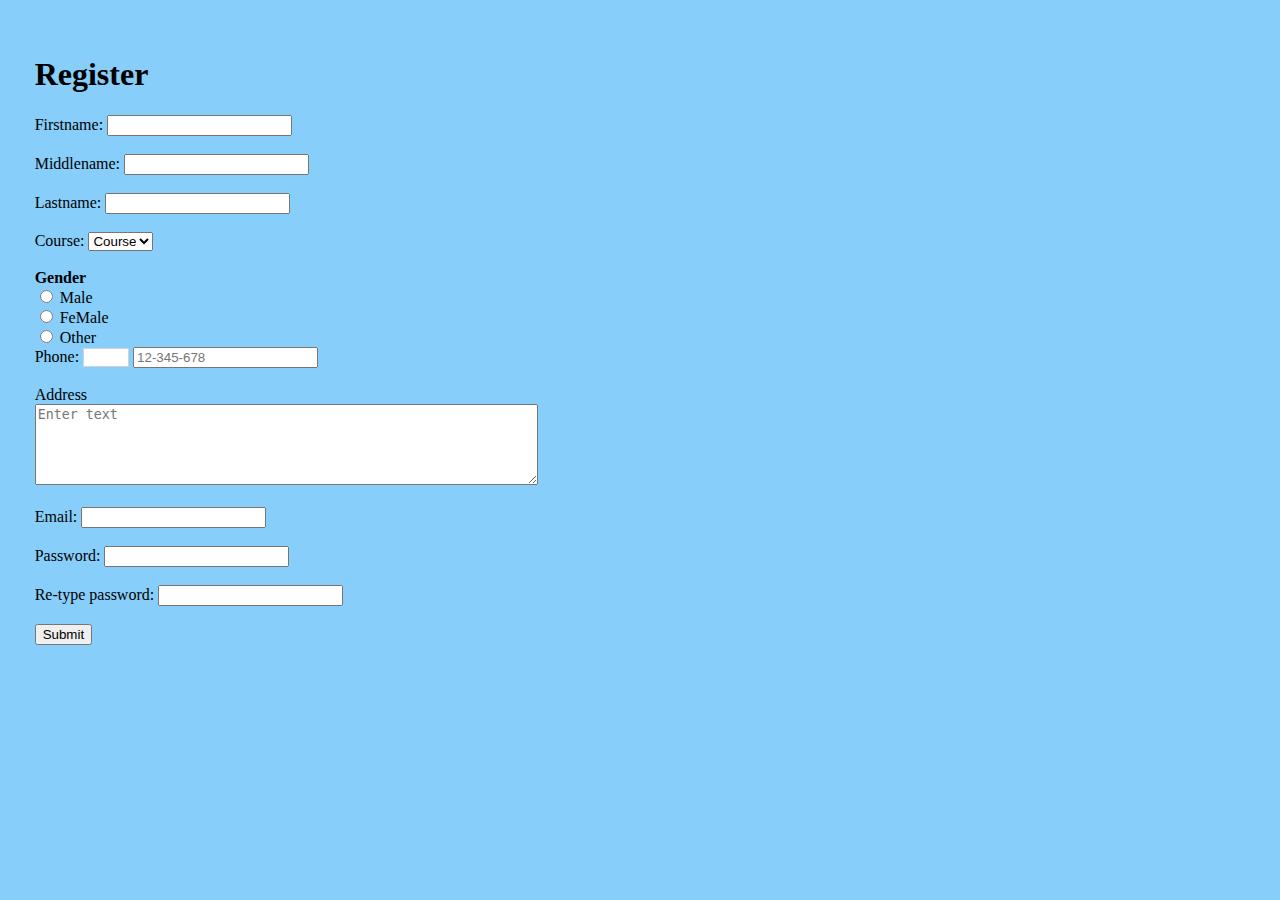
<file: lab4/register.html>
<!DOCTYPE html>
<html>
    <style>
        input[type=phone]{
            border: 1px solid #ced4da;
            width: 30pt;
        }
    </style>
    <head>
        <title>Register</title>
    </head>
    <body style="background-color: lightskyblue;padding: 20pt;">
        <h1>Register</h1>
        <form>
            <label for="Frist name">Firstname:</label>
            <input type="text" id="Frist name" name="Frist name"><br><br>
            <label for="Middlen name">Middlename:</label>
            <input type="text" id="Middlen name" name="Middlen name"><br><br>
            <label for="Last name">Lastname:</label>
            <input type="text" id="Last name" name="Last name"><br><br>
            <label for="course">Course:</label>
            <select id="course">
                <option value="Course">Course</option>
                <option value="BCA">BCA</option>
                <option value="BBA">BBA</option>
                <option value="B.Tech">B.Tech</option>
                <option value="MBA">MBA</option>
                <option value="MCA">MCA</option>
                <option value="M.Tech">M.Tech</option>
            </select><br><br>
            <label for="Gender" style="font-weight: bold;">Gender</label><br>
            <input type="radio" id="male" name="Gender" value="Male">
            <label for="male">Male</label><br>
            <input type="radio" id="female" name="Gender" value="FeMale">
            <label for="female">FeMale</label><br>
            <input type="radio" id="other" name="Gender" value="Other">
            <label for="other">Other</label><br>
            <label for="phone">Phone:</label>
            <input type="phone" name="phone" id="phone">
            <input type="tel" id="phone" name="phone" placeholder="12-345-678" pattern="[0-9]{2}-[0-9]{3}-[0-9]{3}" required><br><br>
            <label for="address">Address</label><br>
            <textarea rows="5" cols="60" name="text" placeholder="Enter text"></textarea><br><br>
            <label for="email">Email:</label>
            <input type="email" name="Email" id="Email"><br><br>
            <label for="password">Password:</label>
            <input type="password" name="password" id="password"><br><br>
            <label for="Re-type password">Re-type password:</label>
            <input type="Re-type password" name="Re-type password" id="Re-type password"><br><br>   
            <input type="submit" value="Submit">
        </form>
    </body>
</html>
</file>
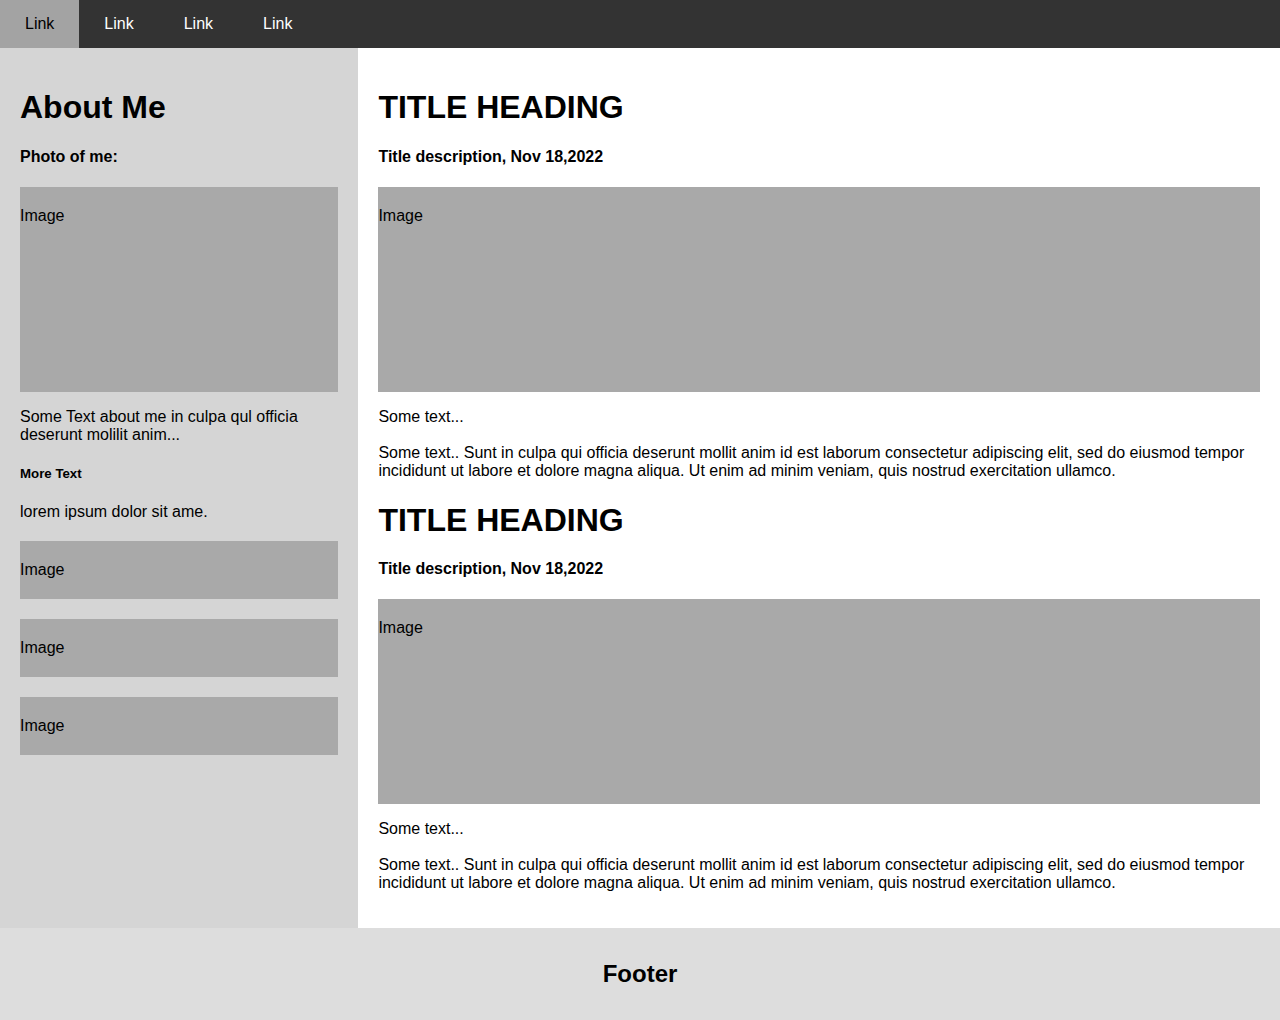
<file: lab6/layout.html>
<!DOCTYPE html>
<html lang="en">
  <head>
    <meta charset="UTF-8" />
    <meta http-equiv="X-UA-Compatible" content="IE=edge" />
    <meta name="viewport" content="width=device-width, initial-scale=1.0" />
    <link rel="stylesheet" href="layouts.css" />
    <title>Layout</title>
  </head>
  <body>
    <div class="header">
      <ul>
        <li>
          <a href="">Link</a>
        </li>
        <li>
          <a href="">Link</a>
        </li>
        <li>
          <a href="">Link</a>
        </li>
        <li>
          <a href="">Link</a>
        </li>
      </ul>
    </div>
    <div class="row">
      <div class="col-5">
        <h1>About Me</h1>
        <h4>Photo of me:</h4>
        <div class="pic">Image</div>
        <p>Some Text about me in culpa qul officia deserunt molilit anim...</p>
        <h5>More Text</h5>
        <p>lorem ipsum dolor sit ame.</p>
        <div class="pics">Image</div>
        <div class="pics">Image</div>
        <div class="pics">Image</div>
      </div>
      <div class="col-7">
        <h1>TITLE HEADING</h1>
        <h4>Title description, Nov 18,2022</h4>
        <div class="pic">Image</div>
        <p>
          Some text... <br /><br />Some text.. Sunt in culpa qui officia
          deserunt mollit anim id est laborum consectetur adipiscing elit, sed
          do eiusmod tempor incididunt ut labore et dolore magna aliqua. Ut enim
          ad minim veniam, quis nostrud exercitation ullamco.
        </p>
        <h1>TITLE HEADING</h1>
        <h4>Title description, Nov 18,2022</h4>
        <div class="pic">Image</div>
        <p>
          Some text... <br /><br />Some text.. Sunt in culpa qui officia
          deserunt mollit anim id est laborum consectetur adipiscing elit, sed
          do eiusmod tempor incididunt ut labore et dolore magna aliqua. Ut enim
          ad minim veniam, quis nostrud exercitation ullamco.
        </p>
      </div>
    </div>
    <div class="footer">
      <h2>Footer</h2>
    </div>
  </body>
</html>
</file>
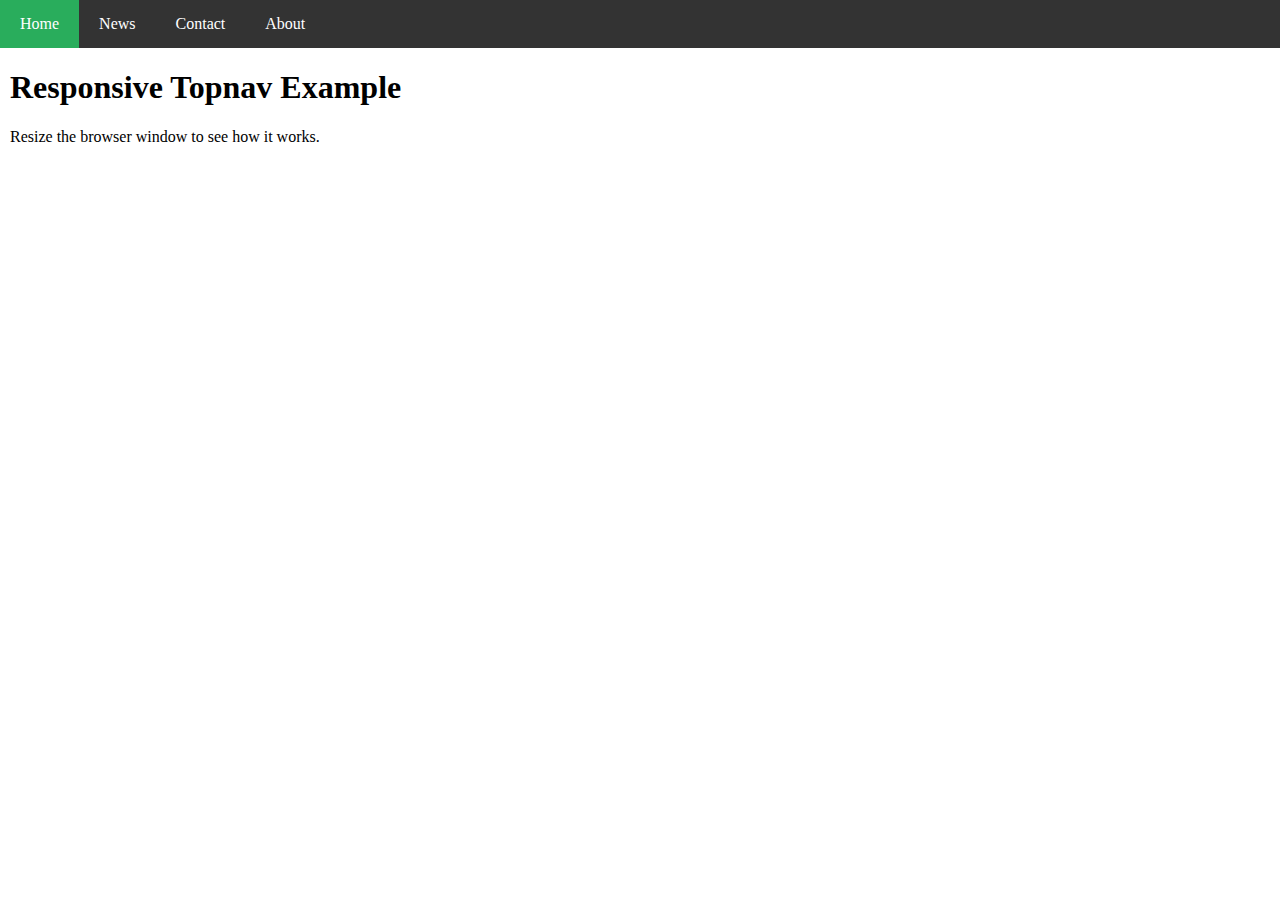
<file: lab6/topnav.html>
<!DOCTYPE html>
<html lang="en">
  <head>
    <meta charset="UTF-8" />
    <meta http-equiv="X-UA-Compatible" content="IE=edge" />
    <meta name="viewport" content="width=device-width, initial-scale=1.0" />
    <link
      rel="stylesheet"
      href="https://cdnjs.cloudflare.com/ajax/libs/font-awesome/4.7.0/css/font-awesome.min.css"
    />
    <link rel="stylesheet" href="topnav.css" />
    <title>Top Navigation bar</title>
  </head>
  <body>
    <div class="topnav">
      <ul>
        <li><a href="#home" class="active">Home</a></li>
        <li><a href="#news">News</a></li>
        <li><a href="#contact">Contact</a></li>
        <li><a href="#about">About</a></li>
        <li class="icon">
          <a href="">
            <i class="fa fa-bars"></i>
          </a>
        </li>
      </ul>
    </div>
    <div class="text col-6">
      <h1>Responsive Topnav Example</h1>
      <p>Resize the browser window to see how it works.</p>
    </div>
  </body>
</html>
</file>
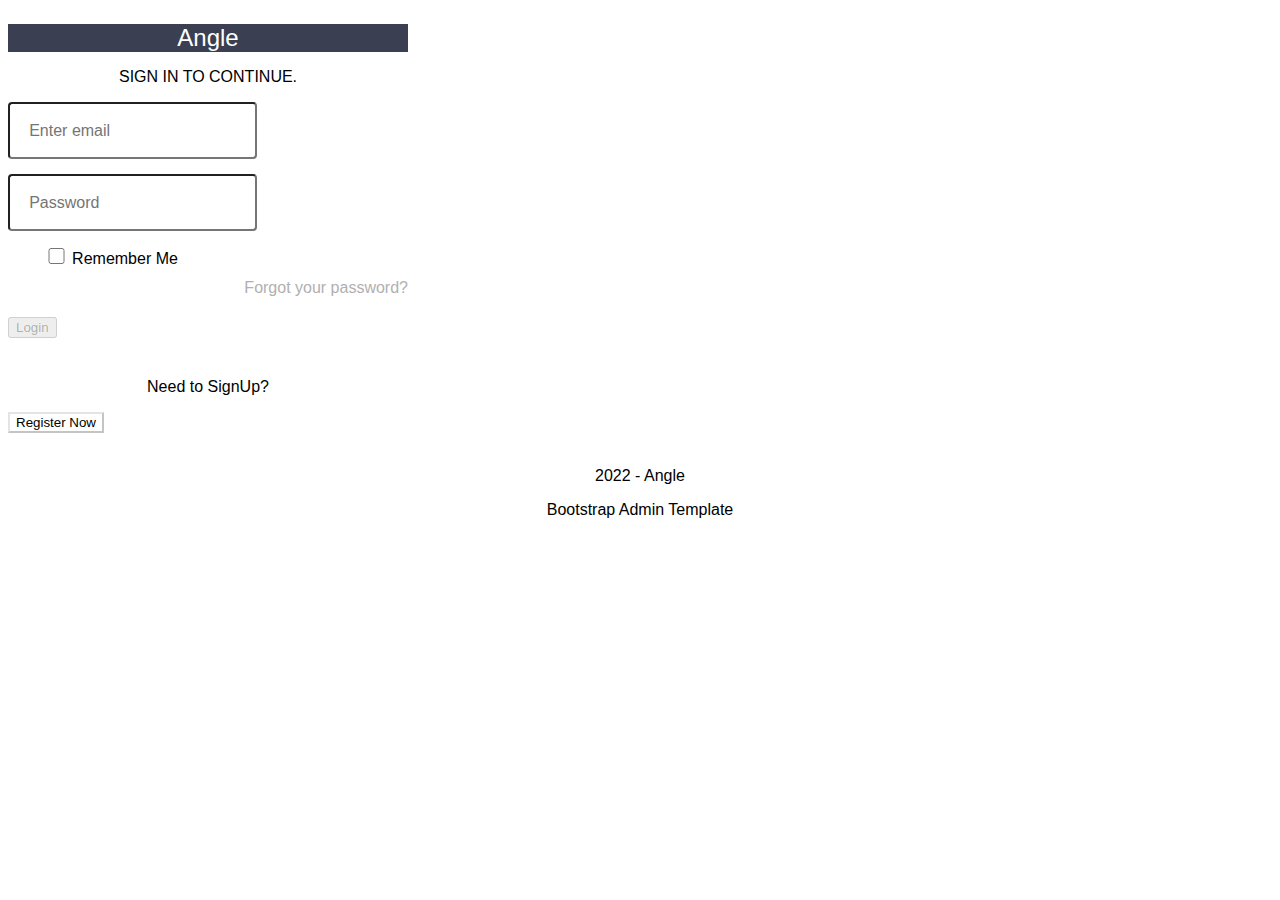
<file: lab7/login.html>
<!DOCTYPE html>
<html lang="en">
  <head>
    <meta charset="UTF-8" />
    <meta http-equiv="X-UA-Compatible" content="IE=edge" />
    <meta name="viewport" content="width=device-width, initial-scale=1.0" />
    <link
      href="https://cdn.jsdelivr.net/npm/bootstrap@5.2.3/dist/css/bootstrap.min.css"
      rel="stylesheet"
      integrity="sha384-rbsA2VBKQhggwzxH7pPCaAqO46MgnOM80zW1RWuH61DGLwZJEdK2Kadq2F9CUG65"
      crossorigin="anonymous"
    />
    <link rel="stylesheet" href="login.css" />
    <title>Login</title>
  </head>
  <body>
    <div class="container">
      <div class="card container">
        <div class="card-header">
          <p style="text-align: center">Angle</p>
        </div>
        <div class="card-body">
          <p style="text-align: center">SIGN IN TO CONTINUE.</p>
          <input
            class="form-control form-control-sm"
            type="email"
            placeholder="Enter email"
            id="email"
            onkeyup="success()"
          />
          <input
            class="form-control form-control-sm"
            type="password"
            placeholder="Password"
            id="password"
            onkeyup="success()"
          />
          <div class="row" style="margin-bottom: 20px">
            <div class="form-check col-6">
              <input
                class="form-check-input"
                type="checkbox"
                value=""
                id="flexCheckDefault"
              />
              <label class="form-check-label" for="flexCheckDefault">
                Remember Me
              </label>
            </div>
            <div class="col-6" style="text-align: end">
              <a href="">Forgot your password?</a>
            </div>
          </div>
          <div class="d-grid">
            <button class="btn btn-primary" type="button" id="login" disabled>
              Login
            </button>
          </div>
          <p style="text-align: center; margin-top: 40px">Need to SignUp?</p>
          <div class="d-grid">
            <button class="btn btn-primary register" type="button">
              Register Now
            </button>
          </div>
        </div>
      </div>
      <br />
      <p style="text-align: center; margin-bottom: 0rem">2022 - Angle</p>
      <p style="text-align: center">Bootstrap Admin Template</p>
    </div>
  </body>
</html>
<script>
  function success() {
    if (
      document.getElementById('email').value === '' ||
      document.getElementById('password').value === ''
    ) {
      document.getElementById('login').disabled = true;
    } else {
      document.getElementById('login').disabled = false;
    }
  }
</script>
</file>
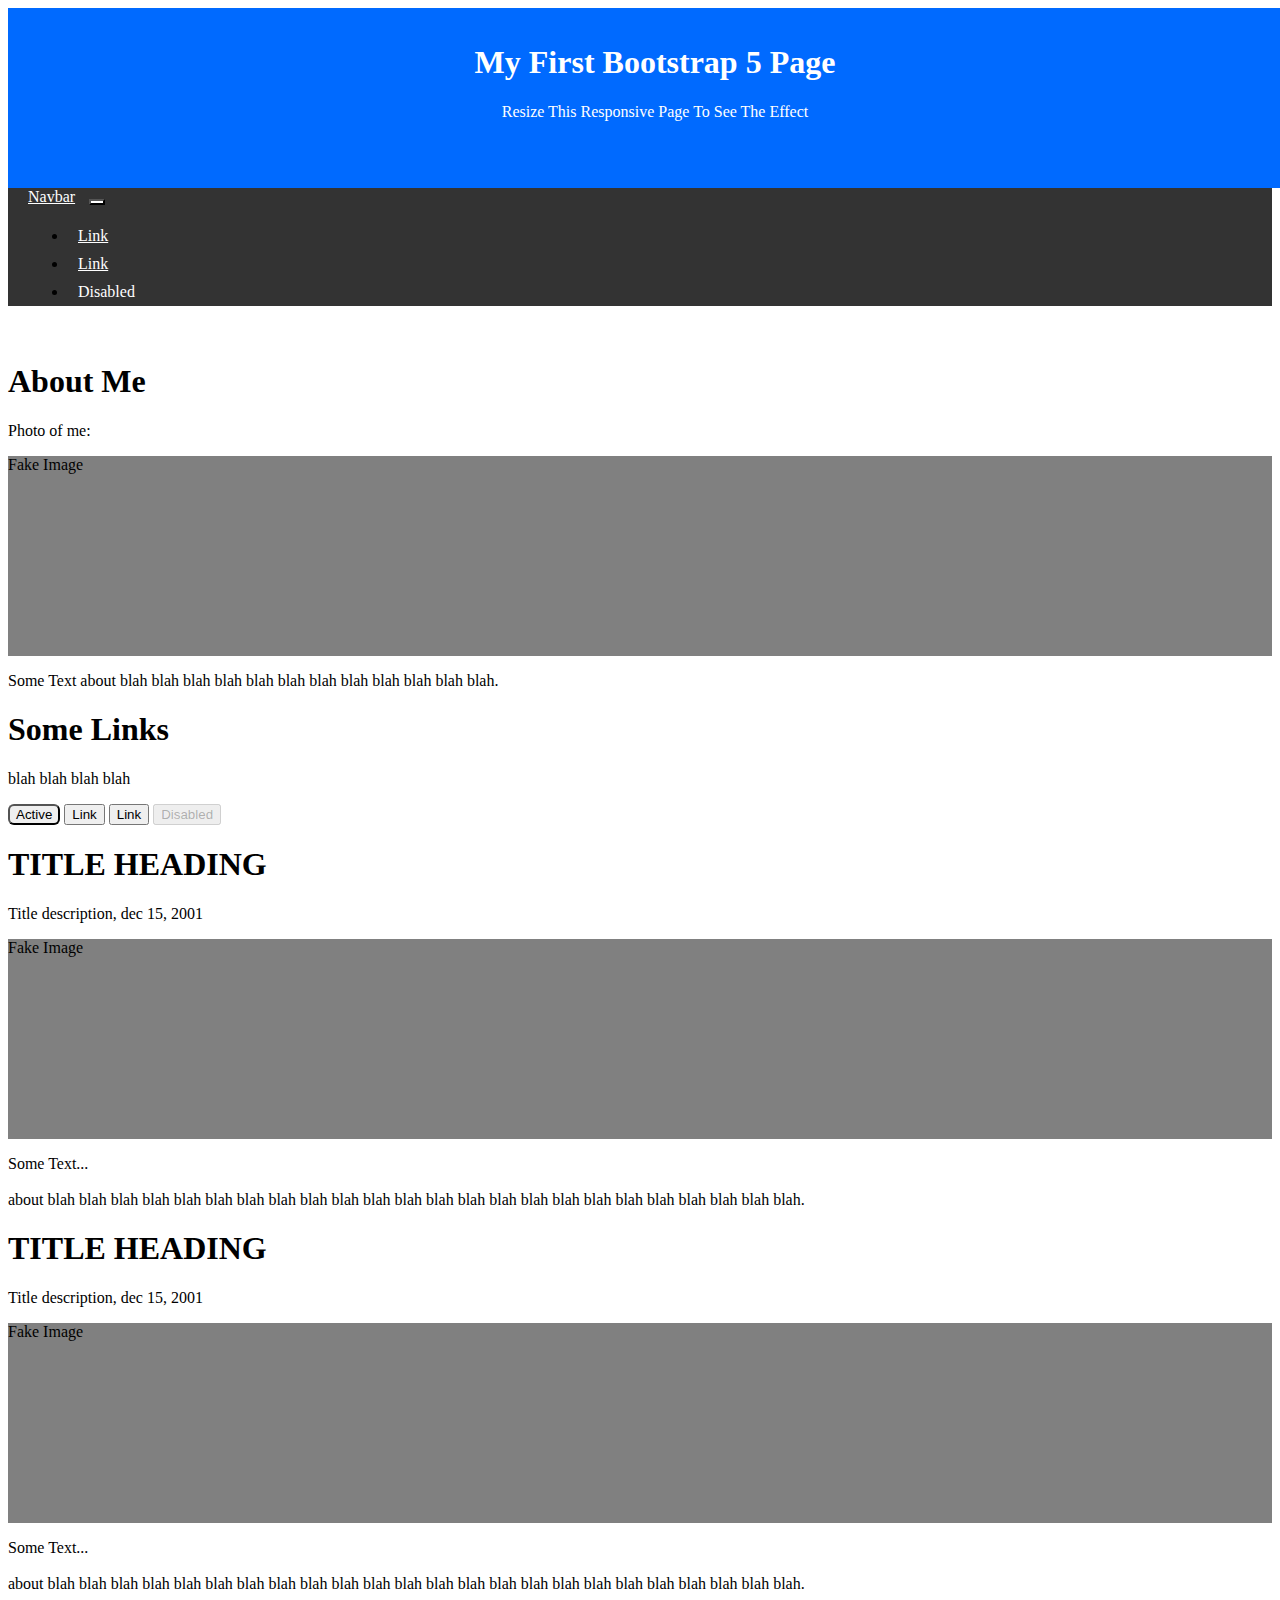
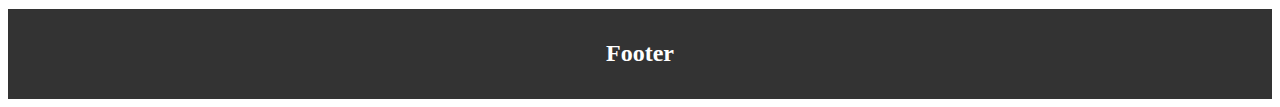
<file: lab7/template.html>
<!DOCTYPE html>
<html lang="en">
  <head>
    <meta charset="UTF-8" />
    <meta http-equiv="X-UA-Compatible" content="IE=edge" />
    <meta name="viewport" content="width=device-width, initial-scale=1.0" />
    <link rel="stylesheet" href="template.css" />
    <link
      href="https://cdn.jsdelivr.net/npm/bootstrap@5.2.3/dist/css/bootstrap.min.css"
      rel="stylesheet"
      integrity="sha384-rbsA2VBKQhggwzxH7pPCaAqO46MgnOM80zW1RWuH61DGLwZJEdK2Kadq2F9CUG65"
      crossorigin="anonymous"
    />
    <script src="https://cdn.jsdelivr.net/npm/bootstrap@5.2.3/dist/js/bootstrap.bundle.min.js"></script>
    <title>Template</title>
  </head>
  <body>
    <div class="header">
      <h1 style="text-align: center">My First Bootstrap 5 Page</h1>
      <p style="text-align: center">
        Resize This Responsive Page To See The Effect
      </p>
    </div>
    <div>
      <nav class="navbar navbar-expand-lg">
        <div class="container-fluid">
          <a class="navbar-brand" href="#">Navbar</a>
          <button
            class="navbar-toggler"
            type="button"
            data-bs-toggle="collapse"
            data-bs-target="#navbarSupportedContent"
            aria-controls="navbarSupportedContent"
            aria-expanded="false"
            aria-label="Toggle navigation"
          >
            <span class="navbar-toggler-icon"></span>
          </button>
          <div class="collapse navbar-collapse" id="navbarSupportedContent">
            <ul class="navbar-nav me-auto mb-2 mb-lg-0">
              <li class="nav-item">
                <a class="nav-link" href="#">Link</a>
              </li>
              <li class="nav-item">
                <a class="nav-link" href="#">Link</a>
              </li>
              <li class="nav-item">
                <a class="nav-link disabled">Disabled</a>
              </li>
            </ul>
          </div>
        </div>
      </nav>
    </div>
    <div class="content container">
      <div class="row">
        <div class="col-5 info">
          <h1>About Me</h1>
          <p>Photo of me:</p>
          <div
            class="fakeimg"
            style="width: 100%; height: 200px; background-color: grey"
          >
            Fake Image
          </div>
          <p>
            Some Text about blah blah blah blah blah blah blah blah blah blah
            blah blah.
          </p>
          <div>
            <h1>Some Links</h1>
            <p>blah blah blah blah</p>
            <div class="list-group">
              <button
                type="button"
                class="list-group-item list-group-item-action active"
                aria-current="true"
              >
                Active
              </button>
              <button
                type="button"
                class="list-group-item list-group-item-action"
              >
                Link
              </button>
              <button
                type="button"
                class="list-group-item list-group-item-action"
              >
                Link
              </button>
              <button
                type="button"
                class="list-group-item list-group-item-action"
                disabled
              >
                Disabled
              </button>
            </div>
          </div>
        </div>
        <div class="col-7 description">
          <h1>TITLE HEADING</h1>
          <p>Title description, dec 15, 2001</p>
          <div
            class="fakeimg"
            style="width: 100%; height: 200px; background-color: grey"
          >
            Fake Image
          </div>
          <p>
            Some Text... <br /><br />
            about blah blah blah blah blah blah blah blah blah blah blah blah
            blah blah blah blah blah blah blah blah blah blah blah blah.
          </p>
          <h1>TITLE HEADING</h1>
          <p>Title description, dec 15, 2001</p>
          <div
            class="fakeimg"
            style="width: 100%; height: 200px; background-color: grey"
          >
            Fake Image
          </div>
          <p>
            Some Text... <br /><br />
            about blah blah blah blah blah blah blah blah blah blah blah blah
            blah blah blah blah blah blah blah blah blah blah blah blah.
          </p>
        </div>
      </div>
    </div>
    <div class="footer">
      <h2>Footer</h2>
    </div>
  </body>
</html>
</file>
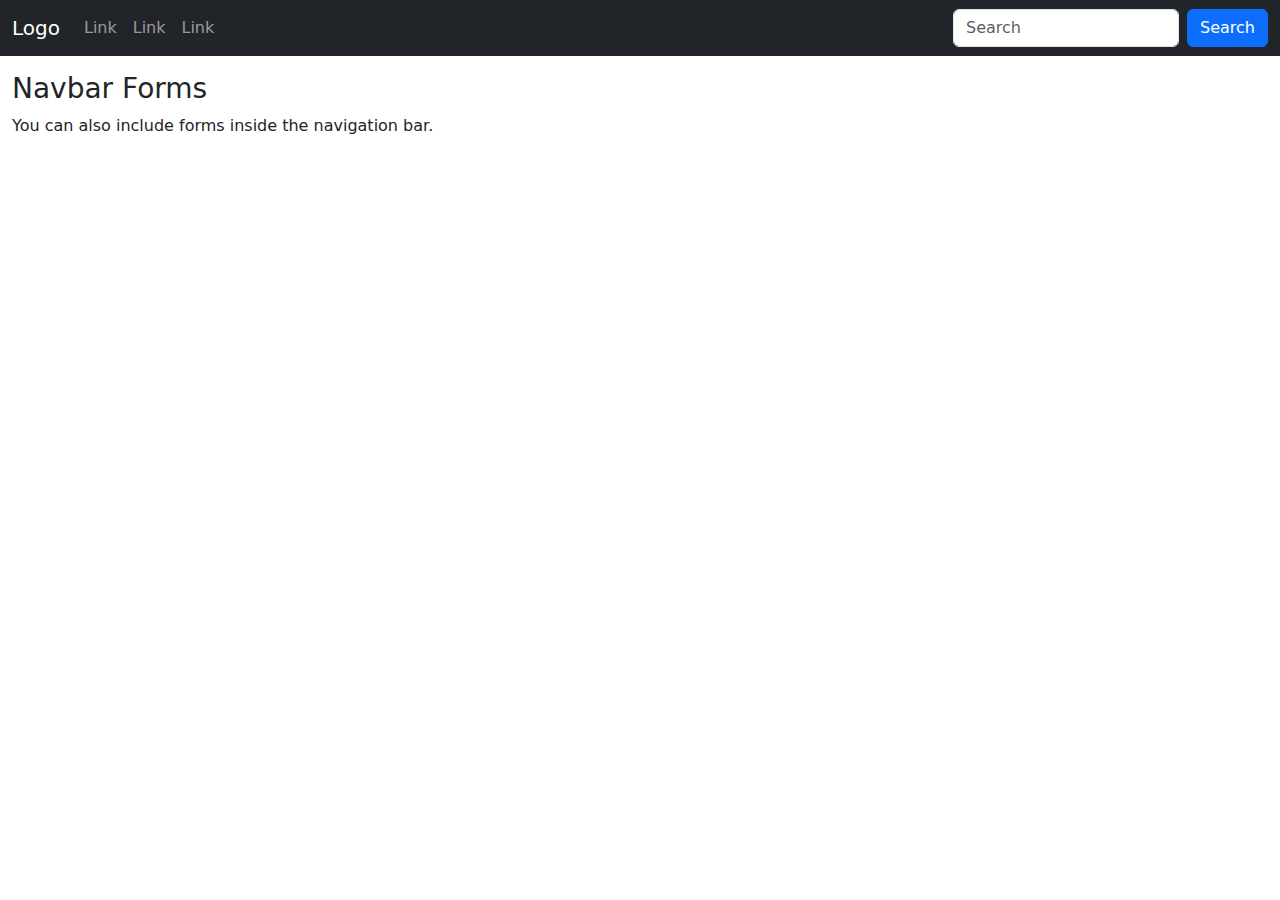
<file: lab8/simplemenu.html>
<!DOCTYPE html>
<html lang="en">

<head>
    <title>Group 7</title>
    <meta charset="utf-8">
    <meta name="viewport" content="width=device-width, initial-scale=1">
    <link href="https://cdn.jsdelivr.net/npm/bootstrap@5.2.3/dist/css/bootstrap.min.css" rel="stylesheet">
    <script src="https://cdn.jsdelivr.net/npm/bootstrap@5.2.3/dist/js/bootstrap.bundle.min.js"></script>
</head>

<body>

    <nav class="navbar navbar-expand-sm navbar-dark bg-dark">
        <div class="container-fluid">
            <a class="navbar-brand" href="javascript:void(0)">Logo</a>
            <button class="navbar-toggler" type="button" data-bs-toggle="collapse" data-bs-target="#mynavbar">
                <span class="navbar-toggler-icon"></span>
            </button>
            <div class="collapse navbar-collapse" id="mynavbar">
                <ul class="navbar-nav me-auto">
                    <li class="nav-item">
                        <a class="nav-link" href="javascript:void(0)">Link</a>
                    </li>
                    <li class="nav-item">
                        <a class="nav-link" href="javascript:void(0)">Link</a>
                    </li>
                    <li class="nav-item">
                        <a class="nav-link" href="javascript:void(0)">Link</a>
                    </li>
                </ul>
                <form class="d-flex">
                    <input class="form-control me-2" type="text" placeholder="Search">
                    <button class="btn btn-primary" type="button">Search</button>
                </form>
            </div>
        </div>
    </nav>

    <div class="container-fluid mt-3">
        <h3>Navbar Forms</h3>
        <p>You can also include forms inside the navigation bar.</p>
    </div>

</body>

</html>
</file>
<file: lab6/layouts.css>
body {
  margin: 0px;
  font-family: Arial, Helvetica, sans-serif;
}

.header ul {
  background-color: rgb(51, 51, 51);
  list-style-type: none;
  padding: 0px;
  margin: 0px;
  overflow: hidden;
}

.header ul li a {
  color: white;
  text-decoration: none;
  display: block;
  padding: 15px 25px;
}

.header ul li a:hover {
  background-color: rgba(255, 255, 255, 0.55);
  color: black;
}

.row .col-5 {
  background-color: rgba(194, 194, 194, 0.681);
  padding: 20px;
}

.pic {
  background-color: darkgrey;
  width: 100%;
  height: 165px;
  padding: 20px 0px;
}

.row .col-5 .pics {
  background-color: darkgrey;
  width: 100%;
  padding: 20px 0px;
  margin: 20px 0px;
}

.row .col-7 {
  padding: 20px;
}

.footer {
  background-color: rgb(221, 221, 221);
  text-align: center;
  width: 100%;
  padding: 12px 0px;
}

@media only screen and (min-width: 530px) {
  .row {
    display: grid;
    grid-template-columns: 28% 72%;
  }
  .header ul li {
    float: left;
  }
}

@media only screen and (max-width: 530px) {
  .header ul li {
    float: none;
  }

  .header ul li a {
    text-align: center;
  }
}
</file>
<file: lab6/topnav.css>
.topnav ul {
  list-style-type: none;
  overflow: hidden;
  padding: 0px;
  margin: 0px;
  background-color: #333;
}

.topnav li a {
  color: white;
  text-decoration: none;
  padding: 15px 20px;
  display: block;
}

.topnav li {
  float: left;
}

.topnav li a.active {
  background-color: rgb(41, 173, 92);
}

.topnav li:not(:first-child):hover{
  background-color: rgba(240, 248, 255, 0.127);
}

.topnav li.icon:hover{
  background-color: rgba(240, 248, 255, 0.127);
}

.text {
  text-align: start;
  padding-left: 10px;
}

body{
  margin: 0px;
}

@media only screen and (max-width: 530px) {
  .topnav li:not(:first-child){
    display: none;
  }
  .topnav li.icon {
    float: right;
    display: block;
  }

}

@media only screen and (min-width: 530px) {
  .topnav li.icon {
    display: none;
  }

}
</file>
<file: lab7/login.css>
*{
    font-family: Arial, Helvetica, sans-serif;
}

.card{
    width: 400px;
    --bs-gutter-x: 0rem;
}

.card-header{
    background-color: #3A3F52;
    font-size: x-large;
    color: white;
}

.card-header p{
    margin-bottom: 0rem;
}

.card-body a{
    text-decoration: none;
    color: rgb(176, 176, 176);
}

.card-body input{
    margin-bottom: 15px;
}

.form-check{
    padding-left: 2.25em;
}

.form-check-input{
    width: 1.25em;
    height: 1.25em;
    margin-top: 0.1em;
}

.form-check-input[type=checkbox] {
    border-radius: 0.15em;
}

.register{
    background-color: white;
    color: black;
    border-color: rgba(54, 54, 54, 0.226);
}

.register:hover{
    background-color: #3A3F52;
    border-color: #3A3F52;
}

.form-control-sm {
    min-height: calc(1.5em + 0.5rem + 2px);
    padding: 0.6rem 1.2rem;
    font-size: 1rem;
    border-radius: 0.25rem;
}

@media screen and (max-width: 430px) {
    .container{
        --bs-gutter-x: 0rem;
    }
}
</file>
<file: lab7/template.css>
.header {
  width: 100%;
  height: 150px;
  background-color: rgb(0, 106, 255);
  color: white;
  padding: 15px;
}

div.container-fluid {
  padding: 0px 20px;
}

div.container-fluid a.navbar-brand {
  padding: 10px 0px;
  margin: 0px 10px 0px 0px;
}

.collapse.navbar-collapse li {
  padding: 5px 10px;
}

.navbar-collapse.collapse.show li {
  padding: 0px;
}

.navbar.navbar-expand-lg {
  --bs-navbar-padding-y: 0rem;
}

.navbar {
  background-color: rgb(51, 51, 51);
}

.navbar a {
  color: white;
}

.nav-item .nav-link a {
  color: white;
  padding: 0px 15px;
}

.nav-link.disabled {
  color: none;
}

.navbar-nav.me-auto.mb-2.mb-lg-0 {
  --bs-nav-link-disabled-color: rgba(148, 134, 134, 0.575);
}

.navbar-toggler.collapsed {
  background-color: white;
}

button.navbar-toggler {
  background-color: white;
}

.content {
  padding-top: 20px;
}

.content .list-group {
  --bs-list-group-border-width: none;
  --bs-list-group-color: rgb(0, 132, 255);
}

.list-group-item.active {
  border-radius: 0.375rem;
}

.footer {
  color: white;
  background-color: rgb(51, 51, 51);
  text-align: center;
  width: 100%;
  padding: 12px 0px;
}

@media only screen and (max-width: 540px) {
  .content .row .col-5 {
    width: 100%;
  }
  .content .row .col-7 {
    width: 100%;
  }
}
</file>
